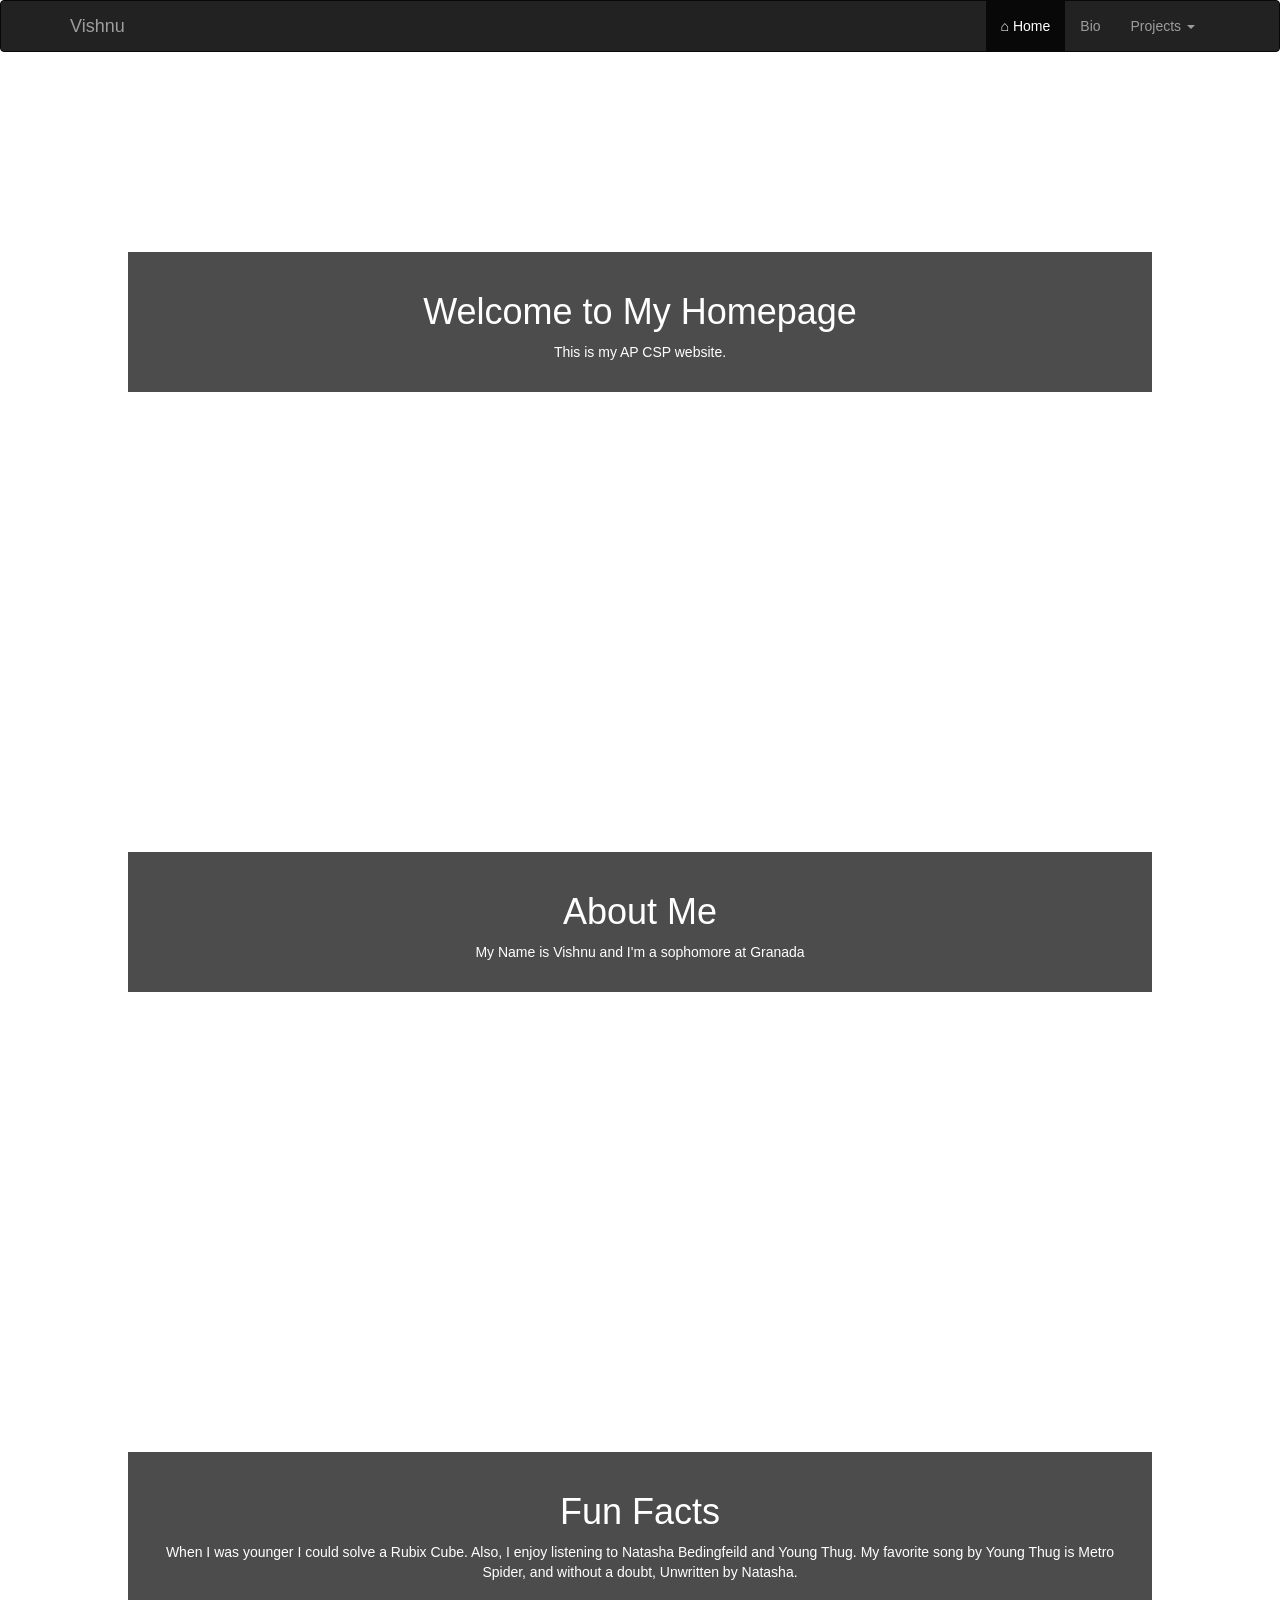
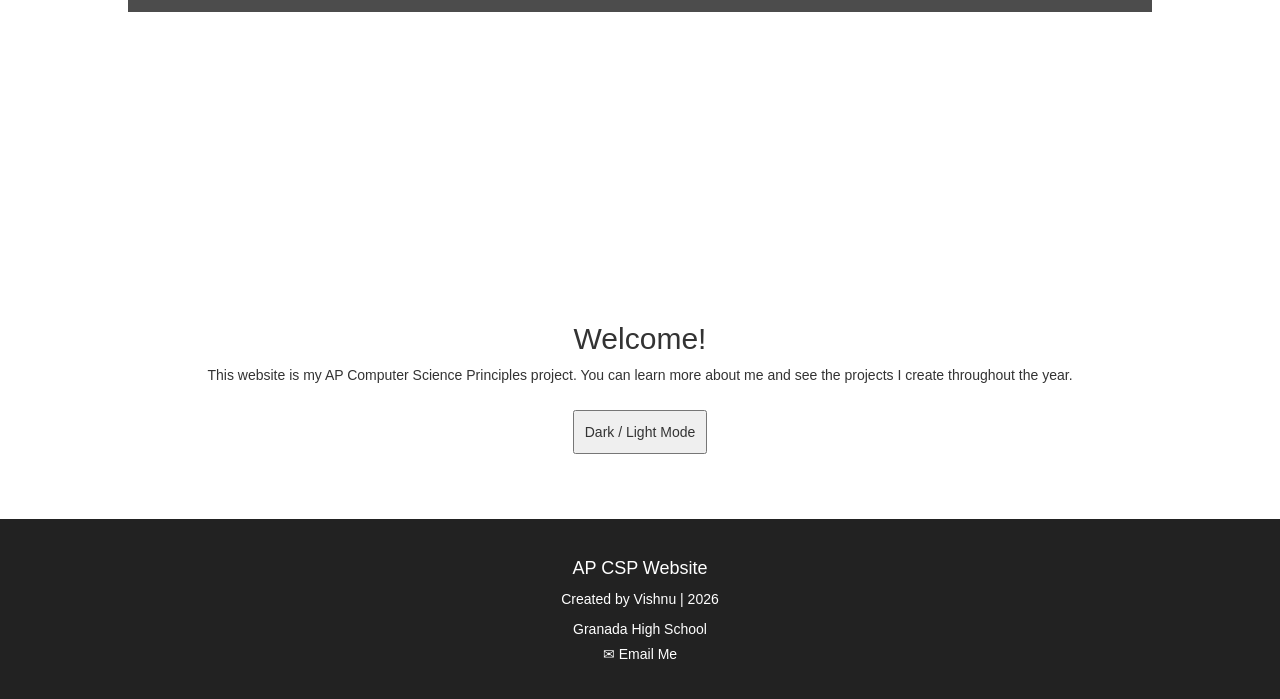
<file: index.html>
<!DOCTYPE html>
<html lang="en">

<head>
    <title>Vishnu | Home</title>
    <meta charset="utf-8">
    <meta name="viewport" content="width=device-width, initial-scale=1">

    <link rel="icon" type="image/png" href="AvatarMaker.png">

    <link rel="stylesheet" href="https://maxcdn.bootstrapcdn.com/bootstrap/3.4.1/css/bootstrap.min.css">

    <link rel="stylesheet" href="style.css">
</head>

<body>

<nav class="navbar navbar-inverse">
    <div class="container">

        <div class="navbar-header">
            <button type="button" class="navbar-toggle" data-toggle="collapse" data-target="#myNavbar">
                <span class="icon-bar"></span>
                <span class="icon-bar"></span>
                <span class="icon-bar"></span>
            </button>

            <a class="navbar-brand" href="index.html">Vishnu</a>
        </div>

        <div class="collapse navbar-collapse" id="myNavbar">

            <ul class="nav navbar-nav navbar-right">

                <li class="active">
                    <a href="index.html">⌂ Home</a>
                </li>

                <li>
                    <a href="bio.html">Bio</a>
                </li>

                <li class="dropdown">
                    <a class="dropdown-toggle" data-toggle="dropdown" href="#">
                        Projects <span class="caret"></span>
                    </a>

                    <ul class="dropdown-menu">
                        <li><a href="projects.html#project1">Project 1</a></li>
                        <li><a href="projects.html#project2">Project 2</a></li>
                        <li><a href="projects.html#project3">Project 3</a></li>
                        <li><a href="projects.html#project4">Project 4</a></li>
                        <li><a href="projects.html#project5">Project 5</a></li>
                    </ul>
                </li>

            </ul>

        </div>
    </div>
</nav>


<div class="parallax">
    <div class="welcome">
        <h1>Welcome to My Homepage</h1>
        <p>This is my AP CSP website.</p>
    </div>
</div>


<div class="parallax second-image">
    <div class="welcome">
        <h1>About Me</h1>
        <p>My Name is Vishnu and I'm a sophomore at Granada</p>
    </div>
</div>


<div class="parallax third-image">
    <div class="welcome">
        <h1>Fun Facts</h1>
        <p>When I was younger I could solve a Rubix Cube. 
        Also, I enjoy listening to Natasha Bedingfeild and Young Thug.
        My favorite song by Young Thug is Metro Spider, and without a doubt, Unwritten by Natasha.</p>
    </div>
</div>


<div class="container home-section">

    <h2>Welcome!</h2>

    <p>
        This website is my AP Computer Science Principles project.
        You can learn more about me and see the projects I create
        throughout the year.
    </p>

    <button class="mode-button" onclick="changeMode()">
        Dark / Light Mode
    </button>

</div>


<footer>

    <div class="container">

        <h4>AP CSP Website</h4>

        <p>Created by Vishnu | 2026</p>

        <a href="https://granadahigh.livermoreschools.org/" target="_blank">
            Granada High School
        </a>

        <a href="https://mail.google.com/mail/?view=cm&fs=1&to=vishnupulivarthi16@gmail.com" target="_blank">
    ✉ Email Me
        </a>

    </div>

</footer>


<script src="https://ajax.googleapis.com/ajax/libs/jquery/3.7.1/jquery.min.js"></script>

<script src="https://maxcdn.bootstrapcdn.com/bootstrap/3.4.1/js/bootstrap.min.js"></script>

<script src="script.js"></script>

</body>
</html>
</file>
<file: style.css>
body {
    margin: 0;
    font-family: Arial, sans-serif;
}

html {
    scroll-behavior: smooth;
}

.navbar {
    margin-bottom: 0;
}

.navbar-nav a:hover {
    background-color: #286090 !important;
}

.parallax {
    height: 600px;
    background-image: url("https://images.unsplash.com/photo-1511497584788-876760111969?auto=format&fit=crop&w=2000&q=80");
    background-size: cover;
    background-position: center;
    background-attachment: fixed;
    text-align: center;
    padding-top: 200px;
    color: white;
}

.second-image {
    background-image: url("https://images.unsplash.com/photo-1511497584788-876760111969?auto=format&fit=crop&w=2000&q=80");
}

.third-image {
    background-image: url("https://images.unsplash.com/photo-1511497584788-876760111969?auto=format&fit=crop&w=2000&q=80");
}

.welcome {
    background: rgba(0, 0, 0, 0.7);
    padding: 20px;
    width: 80%;
    margin: auto;
}

.home-section,
.bio-section,
.projects-section {
    padding: 50px 20px;
    text-align: center;
}

.avatar {
    width: 150px;
    border-radius: 50%;
}

.interest {
    width: 100%;
    height: 200px;
    object-fit: cover;
}

.project-links {
    margin: 30px;
}

.project-links a {
    background: #286090;
    color: white;
    padding: 10px;
    margin: 5px;
    display: inline-block;
    border-radius: 4px;
}

.project {
    padding: 50px 10px;
    border-top: 1px solid #ddd;
}

.coming-soon {
    width: 300px;
    max-width: 100%;
}

footer {
    background: #222;
    color: white;
    padding: 30px;
    text-align: center;
}

footer a {
    color: white;
    display: block;
    margin: 5px;
}

.mode-button {
    padding: 10px;
    margin: 15px;
}

.dark-mode {
    background: #222;
    color: white;
}

.dark-mode .home-section,
.dark-mode .bio-section,
.dark-mode .projects-section {
    background: #222;
}

.dark-mode .project {
    border-color: #555;
}

.button {
    color: white;
    background-color: #222;
    font-weight: 500;
    border-radius: 0.5rem;
    font-size: 1rem;
    line-height: 2rem;
    padding: 0.7rem 2rem;
    cursor: pointer;
    display: inline-flex;
    align-items: center;
    border: none;
}

.button:hover {
    background-color: #333;
}

.button svg {
    width: 1.3rem;
    height: 1.3rem;
    margin-right: 0.75rem;
}

.button:focus svg {
    animation: spin_357 0.5s linear;
}

@keyframes spin_357 {
    from {
        transform: rotate(0deg);
    }
    to {
        transform: rotate(360deg);
    }
}

.credit {
    font-size: 12px;
}

@media (max-width: 767px) {
    .parallax {
        background-attachment: scroll;
        height: 450px;
        padding-top: 150px;
    }

    .welcome {
        width: 90%;
    }

    .interest {
        margin-top: 15px;
    }
}
</file>
